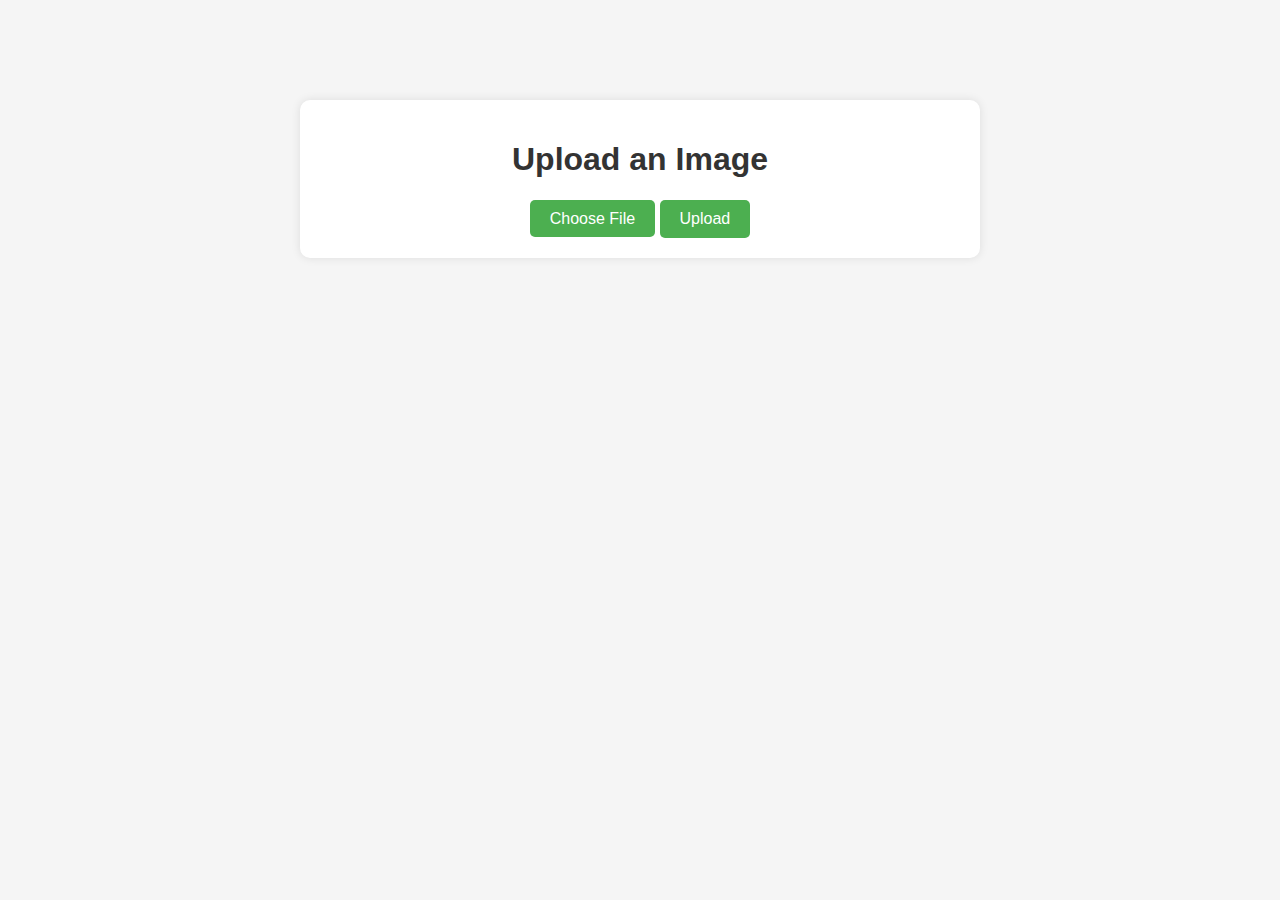
<file: PL/wwwroot/pro/flask app read data from and to sql server-template (2) (1)/flask app read data from and to sql server-template/templates/index.html>
<!DOCTYPE html>
<html lang="en">
<head>
    <meta charset="UTF-8">
    <meta name="viewport" content="width=device-width, initial-scale=1.0">
    <title>Upload Image</title>
    <style>
        body {
            font-family: Arial, sans-serif;
            background-color: #f5f5f5;
            margin: 0;
            padding: 0;
        }
        .container {
            width: 50%;
            margin: 100px auto;
            background-color: #fff;
            padding: 20px;
            border-radius: 10px;
            box-shadow: 0 0 10px rgba(0, 0, 0, 0.1);
        }
        h1 {
            text-align: center;
            color: #333;
        }
        .upload-form {
            text-align: center;
            margin-top: 20px;
        }
        .upload-form input[type="file"] {
            display: none;
        }
        .upload-btn {
            padding: 10px 20px;
            font-size: 16px;
            background-color: #4CAF50;
            color: white;
            border: none;
            border-radius: 5px;
            cursor: pointer;
            transition: background-color 0.3s;
        }
        .upload-btn:hover {
            background-color: #45a049;
        }
    </style>
</head>
<body>
    <div class="container">
        <h1>Upload an Image</h1>
        <form action="/upload" method="post" enctype="multipart/form-data" class="upload-form">
            <label for="file-upload" class="upload-btn">Choose File</label>
            <input type="file" name="file" id="file-upload">
            <input type="submit" value="Upload" class="upload-btn">
        </form>
    </div>
</body>
</html>
</file>
